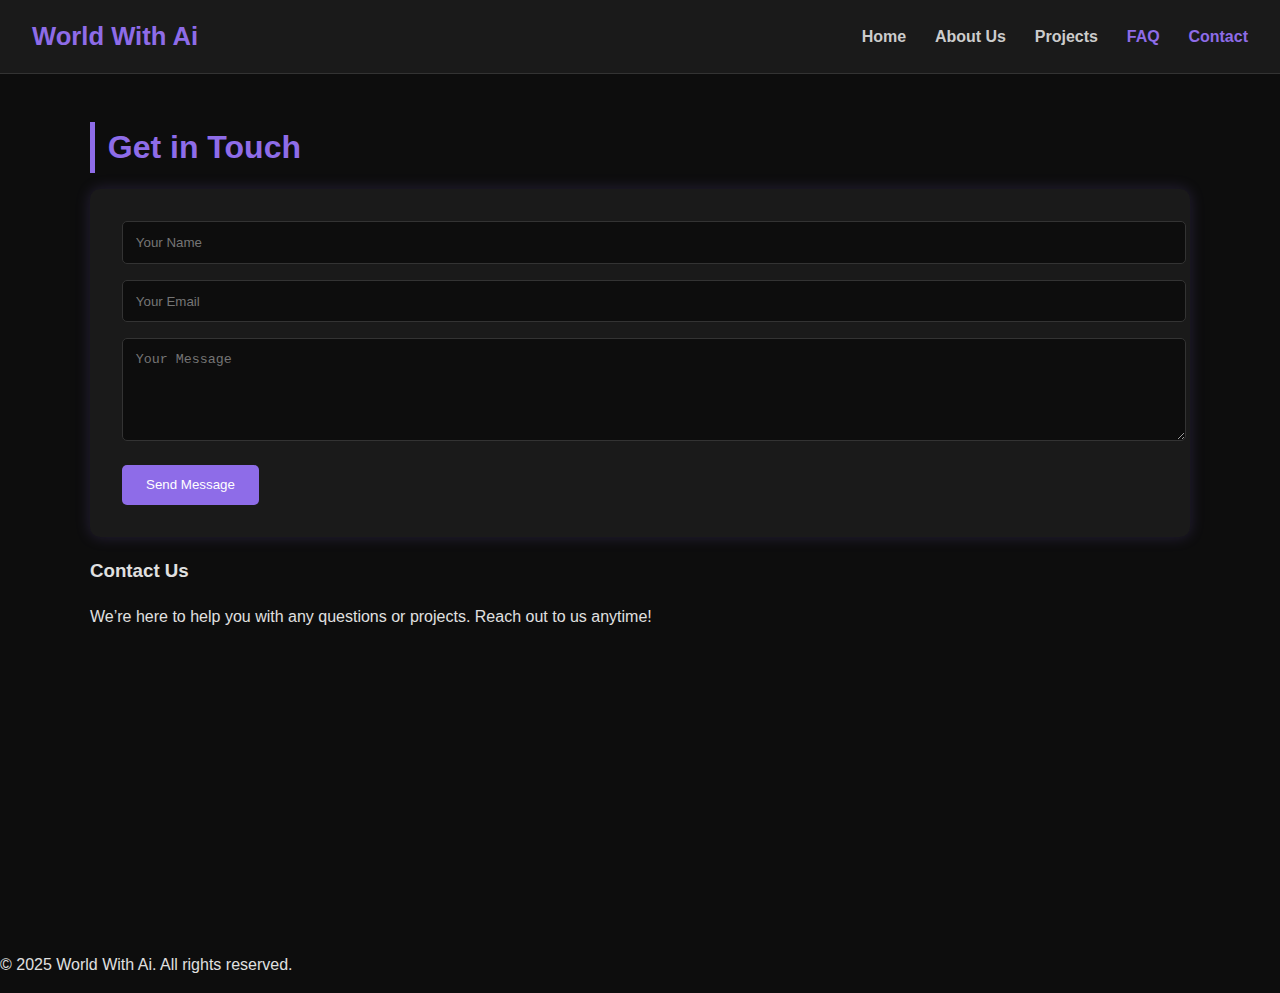
<file: contact.html>
<!DOCTYPE html>
<html lang="en">
<head>
  <meta charset="UTF-8">
  <meta name="viewport" content="width=device-width, initial-scale=1.0">
  <title>World With Ai - Contact</title>
  <link rel="stylesheet" href="styles.css">
</head>
<body>
  <nav>
    <a href="index.html" class="logo">World With Ai</a>
    <ul>
      <li><a href="index.html">Home</a></li>
      <li><a href="about.html">About Us</a></li>
      <li><a href="projects.html">Projects</a></li>
           <li><a href="soru.html" class="active">FAQ</a></li>
      <li><a href="contact.html" class="active">Contact</a></li>
    </ul>
  </nav>

  <main class="container">
    <h2 class="section-title">Get in Touch</h2>
    <form class="contact-form">
      <input type="text" placeholder="Your Name" required>
      <input type="email" placeholder="Your Email" required>
      <textarea rows="5" placeholder="Your Message" required></textarea>
      <button type="submit">Send Message</button>
    </form>
     <section class="contact-section">
    <div class="contact-flex">
      <div class="contact-text">
        <h3>Contact Us</h3>
        <p>We’re here to help you with any questions or projects. Reach out to us anytime!</p>
      </div>
      <div class="contact-map">
        <!-- Harita için yer tutucu: iframe ile Google Maps -->
        <iframe 
          src="https://www.google.com/maps/embed?pb=!1m18!1m12!1m3!1d3038.917747293667!2d35.485181315260645!3d38.71698487962314!2m3!1f0!2f0!3f0!3m2!1i1024!2i768!4f13.1!3m3!1m2!1s0x152b2a7f42db85e7%3A0x8b3c47e5e6a9f567!2sKayseri%2C%20Turkey!5e0!3m2!1sen!2sus!4v1691838000000!5m2!1sen!2sus" 
          width="100%" height="250" style="border:0;" allowfullscreen="" loading="lazy" referrerpolicy="no-referrer-when-downgrade">
        </iframe>
      </div>
    </div>
  </section>
  </main>
  <footer>
  <p class="copyright">
    &copy; 2025 World With Ai. All rights reserved.
  </p>
</footer>
</body>
</html>
</file>
<file: styles.css>
/* Genel Stil */
body {
  margin: 0;
  font-family: 'Segoe UI', Tahoma, Geneva, Verdana, sans-serif;
  background-color: #0d0d0d;
  color: #e0e0e0;
  line-height: 1.6;
}

a {
  text-decoration: none;
}

img {
  max-width: 100%;
  display: block;
}

/* Navbar */
nav {
  background-color: #1a1a1a;
  padding: 1rem 2rem;
  display: flex;
  justify-content: space-between;
  align-items: center;
  border-bottom: 1px solid #333;
}

nav .logo {
  color: #8e6ce8;
  font-weight: 700;
  font-size: 1.6rem;
}

nav ul {
  list-style: none;
  display: flex;
  margin: 0;
  padding: 0;
}

nav ul li {
  margin-left: 1.8rem;
}

nav ul li a {
  color: #ccc;
  font-weight: 600;
  transition: color 0.3s ease;
}

nav ul li a:hover,
nav ul li a.active {
  color: #8e6ce8;
}

/* Hero Bölümü (Anasayfa) */
.hero {
  display: flex;
  align-items: center;
  justify-content: space-between;
  max-width: 1100px;
  margin: 2rem auto;
  padding: 2rem;
}

.hero-text {
  flex: 1;
  padding-right: 2rem;
}

.hero-text h1 {
  font-size: 2.8rem;
  color: #8e6ce8;
}

.hero-text p {
  font-size: 1.15rem;
  margin-top: 1rem;
  color: #ddd;
}

.hero img {
  flex: 1;
  border-radius: 10px;
  box-shadow: 0 0 20px rgba(142,108,232,0.3);
  width:150px ;
  height:350px ;
}

/* Genel İçerik */
.container {
  max-width: 1100px;
  margin: 3rem auto;
  padding: 0 1.5rem;
}

.section-title {
  color: #8e6ce8;
  font-size: 2rem;
  margin-bottom: 1rem;
  border-left: 5px solid #8e6ce8;
  padding-left: 0.8rem;
}

.card-grid {
  display: flex;
  flex-wrap: wrap;       /* Elemanlar taşarsa alt satıra geçer */
  gap: 1.5rem;
  justify-content: center; /* Ortalamak için */
}

.card {
  background-color: #1a1a1a;
  padding: 1rem;
  border-radius: 20px;
  box-shadow: 0 0 15px rgba(142,108,232,0.1);
  transition: transform 0.3s ease;
  flex: 0 1 250px;      /* Kart genişliği yaklaşık 250px, küçülebilir */
  display: flex;
  flex-direction: column;
  align-items: center;
}

.card:hover {
  transform: translateY(-5px);
}

.card img {
  border-radius: 50%;    /* Tam daire yapmak için */
  width: 150px;
  height: 150px;
  object-fit: cover;     /* Kırpma ve orantıyı koru */
  margin-bottom: 1rem;
}

.card h3 {
  color: #fff;
  margin-bottom: 0.5rem;
  text-align: center;
}

.card p {
  color: #aaa;
  font-size: 0.95rem;
  text-align: center;
}

/* About Us Sayfası */
.about-us {
  display: flex;
  align-items: center;
  gap: 2rem;
  margin-top: 2rem;
}

.about-image {
  flex: 1;
  display: flex;
  justify-content: center;
}

.about-image img {
  width: 220px;
  height: 220px;
  object-fit: cover;
  border-radius: 50%;
  box-shadow: 0 0 20px rgba(142, 108, 232, 0.4);
}

.about-text {
  flex: 2;
}

.about-text h2 {
  color: #8e6ce8;
  margin-bottom: 0.5rem;
}

.about-text p {
  color: #ccc;
  margin-bottom: 1.2rem;
}

/* Contact Sayfası */
.contact-form {
  background-color: #1a1a1a;
  padding: 2rem;
  border-radius: 10px;
  box-shadow: 0 0 15px rgba(142,108,232,0.2);
}

.contact-form input,
.contact-form textarea {
  width: 100%;
  padding: 0.8rem;
  margin-bottom: 1rem;
  background-color: #0d0d0d;
  border: 1px solid #333;
  color: #e0e0e0;
  border-radius: 5px;
}

.contact-form button {
  background-color: #8e6ce8;
  color: white;
  padding: 0.8rem 1.5rem;
  border: none;
  border-radius: 5px;
  cursor: pointer;
}

.contact-form button:hover {
  background-color: #7a56d4;
}

/* Responsive */
@media (max-width: 768px) {
  .hero {
    flex-direction: column;
  }
  .hero-text {
    padding-right: 0;
    text-align: center;
  }
  .about-us {
    flex-direction: column;
    text-align: center;
  }
  .about-image img {
    width: 180px;
    height: 180px;
  }
}
</file>
